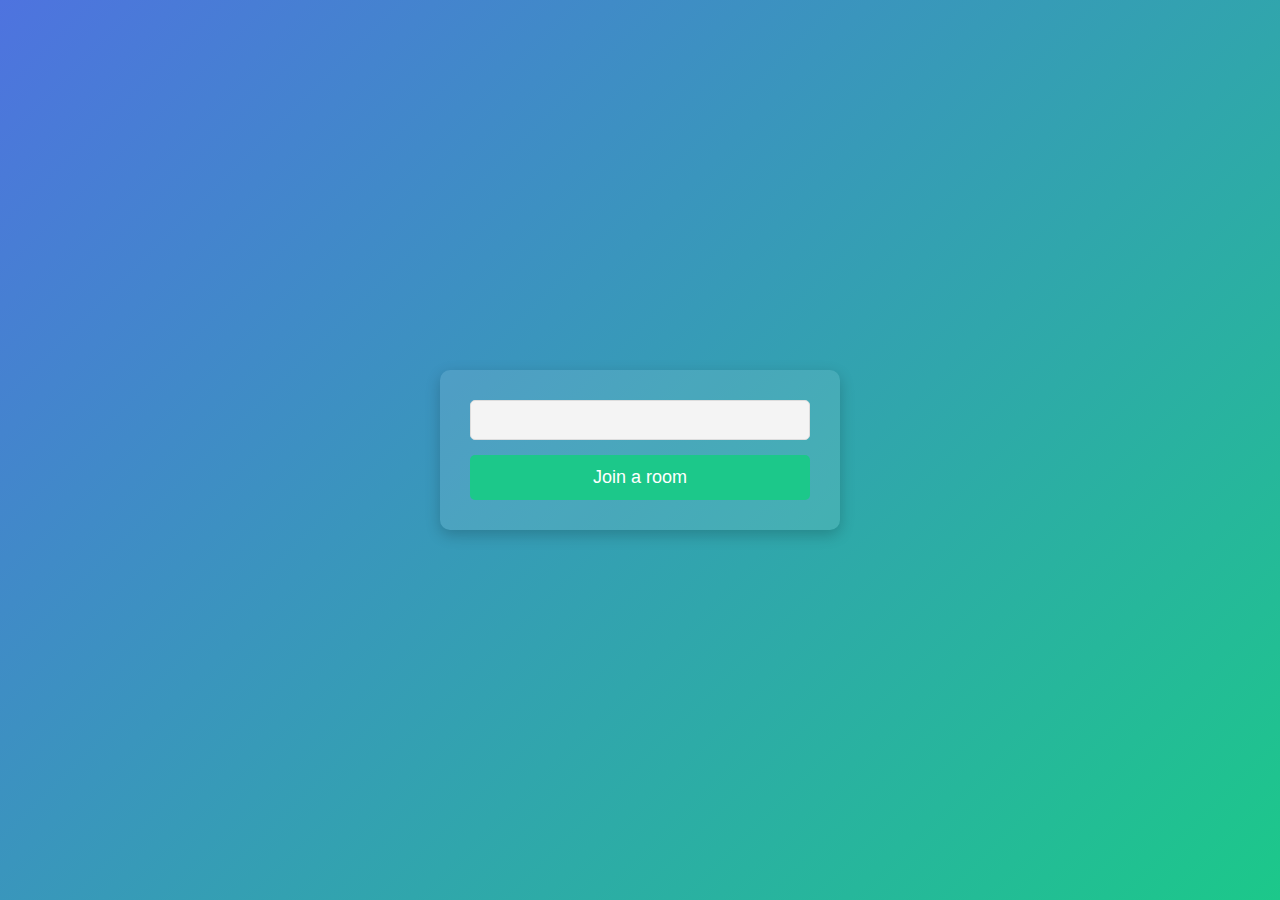
<file: index.html>
<!DOCTYPE html>
<html lang="en">
<head>
    <meta charset="UTF-8">
    <meta name="viewport" content="width=device-width, initial-scale=1.0">
    <title>Single Chat</title>
    <!-- Load Agora RTM SDK first -->
    <script src="agora-rtm-sdk-1.4.4.js"></script>
    <link rel="stylesheet" href="main.css">
    <link rel="stylesheet" href="https://cdnjs.cloudflare.com/ajax/libs/font-awesome/6.6.0/css/all.min.css"/>
</head>
<body>
    <div id="videos">
        <video class="video-player" id="user-1" autoplay playinline></video>
        <video class="video-player" id="user-2" autoplay playinline></video>
    </div>

    <div id="controls">
        <div class="control-container" id="camera_btn" >
            <i class="fa-solid fa-camera" style="color: rgb(179,102,259);"></i>  
        </div>          
        <div class="control-container" id="volume_btn">
            <i class="fa-solid fa-microphone" style="color: rgb(179,102,259);"></i>            
        </div>

        <a href="lobby.html">
            <div class="control-container" id="leave_btn">
                <i class="fa-solid fa-phone" style="color: red;"></i>        
            </div>
        </a>
    </div>
    <!-- Your JavaScript logic -->
    <script src="main.js" defer></script>
</body>
</html>
</file>
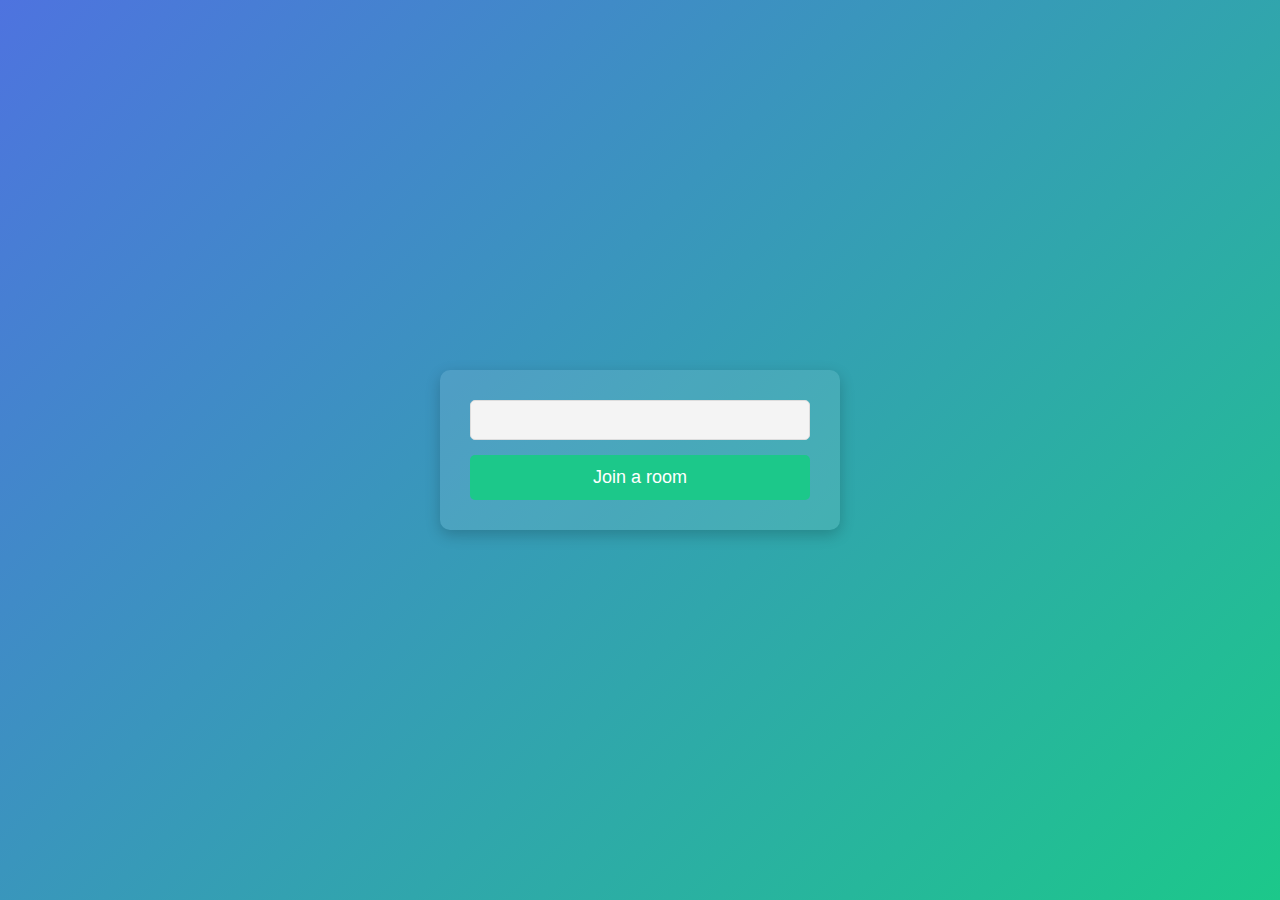
<file: lobby.html>
<!DOCTYPE html>
<html lang="en">
<head>
    <meta charset="UTF-8">
    <meta name="viewport" content="width=device-width, initial-scale=1.0">
    <title>Login Room</title>
    <link rel="stylesheet" href="lobby.css">
</head>
<body>
    <form id="Join-form">
        <input type="text" name="invite_link" required/>
        <input type="submit" value="Join a room"/>
    </form>
</body>

<script>
    let form = document.getElementById('Join-form')
    form.addEventListener('submit', (e) => {
        e.preventDefault()
        let inviteCode = e.target.invite_link.value
        window.location = `index.html?room=${inviteCode}`
    })    
</script>

</html>
</file>
<file: main.css>
* {
    margin: 0%;
    padding: 0%;
    box-sizing: border-box;
}


#videos{
    display: grid;
    grid-template-columns:  1fr;
    height: 100vh;
    overflow: hidden;
}
.video-player{
    width: 100%;
    height: 100%;
    background-color: black;
    object-fit: cover;
}

#user-2{
    display: none;
}

.smallFrame{
    position: fixed;
    top: 20px;
    left: 20px;
    height: 170px;
    width: 300px;
    border-radius: 5px;
    border: 2px solid #b366f9;
    -webkit-box-shadow: 3px 3px 15px -1px rgba(0,0,0,0.77);
    box-shadow: 3px 3px 15px -1px rgba(0,0,0,0.77);
    z-index: 999;
}
.control-container{
    cursor: pointer;
    /* margin: 10px; */
    padding: 20px;
}
#controls{
    display: grid;
    grid-template-columns: repeat(3,1fr);
    gap: 3rem;
    position: fixed;
    bottom: 50px;
    left: 50%;
    transform: translateX(-50%);
}
a{
    text-decoration: none;
}

.fa-solid{
    font-size: 2.2em;

}
#camera_btn.inactive {
    outline: 2px solid rgb(179, 102, 249, .9);
    border-radius: 50%;
    background-color: rgb(255, 80, 80);
}

#volume_btn{
    display: flex;
    justify-content: center;
}
#volume_btn.inactive {
    outline: 2px solid rgb(179, 102, 249, .9);
    border-radius: 50%;
    background-color: rgb(255, 80, 80);
}

@media screen and (max-width:600px) {
    .smallFrame{
        height: 80px;
        width: 120px;
    }

    .fa-solid{
        font-size: 1.2em;

    }
}
</file>
<file: lobby.css>
/* Basic Reset */
* {
    margin: 0;
    padding: 0;
    box-sizing: border-box;
}

/* Body Styling */
body {
    font-family: Arial, sans-serif;
    background: linear-gradient(135deg, #4e73df, #1cc88a);
    height: 100vh;
    display: flex;
    justify-content: center;
    align-items: center;
    color: white;
}

/* Form Styling */
form {
    background-color: rgba(255, 255, 255, 0.1);
    padding: 30px;
    border-radius: 10px;
    box-shadow: 0 5px 15px rgba(0, 0, 0, 0.2);
    text-align: center;
    width: 100%;
    max-width: 400px;
}

form h2 {
    margin-bottom: 20px;
    font-size: 24px;
    font-weight: bold;
    color: white;
}

input[type="text"] {
    width: 100%;
    padding: 10px;
    margin-bottom: 15px;
    border-radius: 5px;
    border: 1px solid #ddd;
    font-size: 16px;
    background-color: #f4f4f4;
    color: #333;
    transition: background-color 0.3s ease;
}

input[type="text"]:focus {
    background-color: #e0e0e0;
    outline: none;
    border: 1px solid #1cc88a;
}

input[type="submit"] {
    width: 100%;
    padding: 12px;
    background-color: #1cc88a;
    color: white;
    border: none;
    border-radius: 5px;
    font-size: 18px;
    cursor: pointer;
    transition: background-color 0.3s ease;
}

input[type="submit"]:hover {
    background-color: #17a673;
}

/* Responsive Design */
@media (max-width: 480px) {
    form {
        width: 90%;
        padding: 20px;
    }

    input[type="submit"] {
        font-size: 16px;
    }

    input[type="text"] {
        font-size: 14px;
    }
}
</file>
